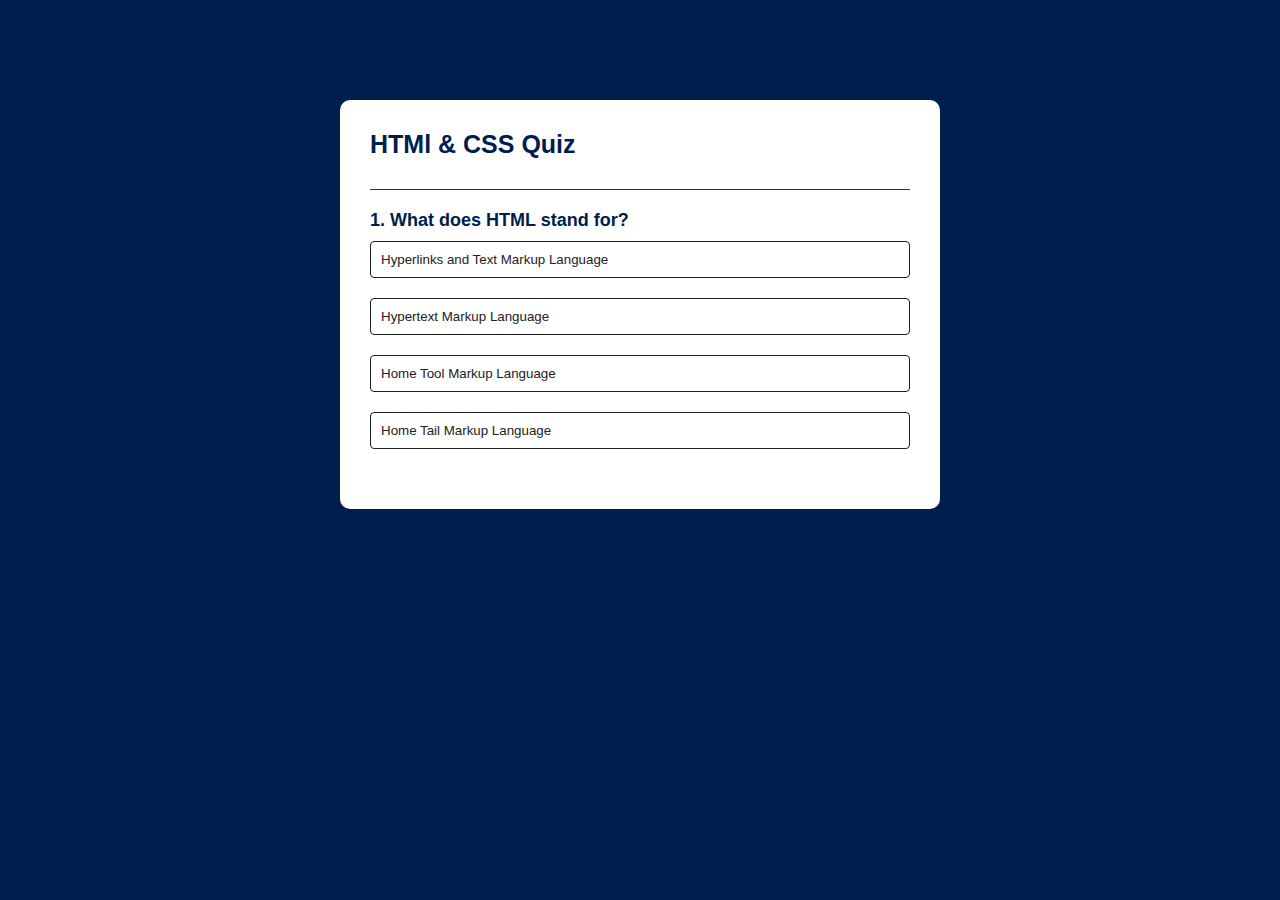
<file: index.html>
<!DOCTYPE html>
<html lang="en">
<head>
    <meta charset="UTF-8">
    <meta name="viewport" content="width=device-width, initial-scale=1.0">
    <title>Quiz App</title>
    <link rel="stylesheet" href="style.css">
</head>
<body>
    <div class="app">
        <h1>HTMl & CSS Quiz</h1>
        <div class="quiz">
            <h2 id="question">question goes here</h2>
            <div id="answer-buttons">
                <button class="btn">Answer 1</button>
                <button class="btn">Answer 2</button>
                <button class="btn">Answer 3</button>
                <button class="btn">Answer 4</button>
            </div>
            <button id="nextBtn">Next</button>
        </div>
    </div>


    <script src="app.js"></script>
</body>
</html>
</file>
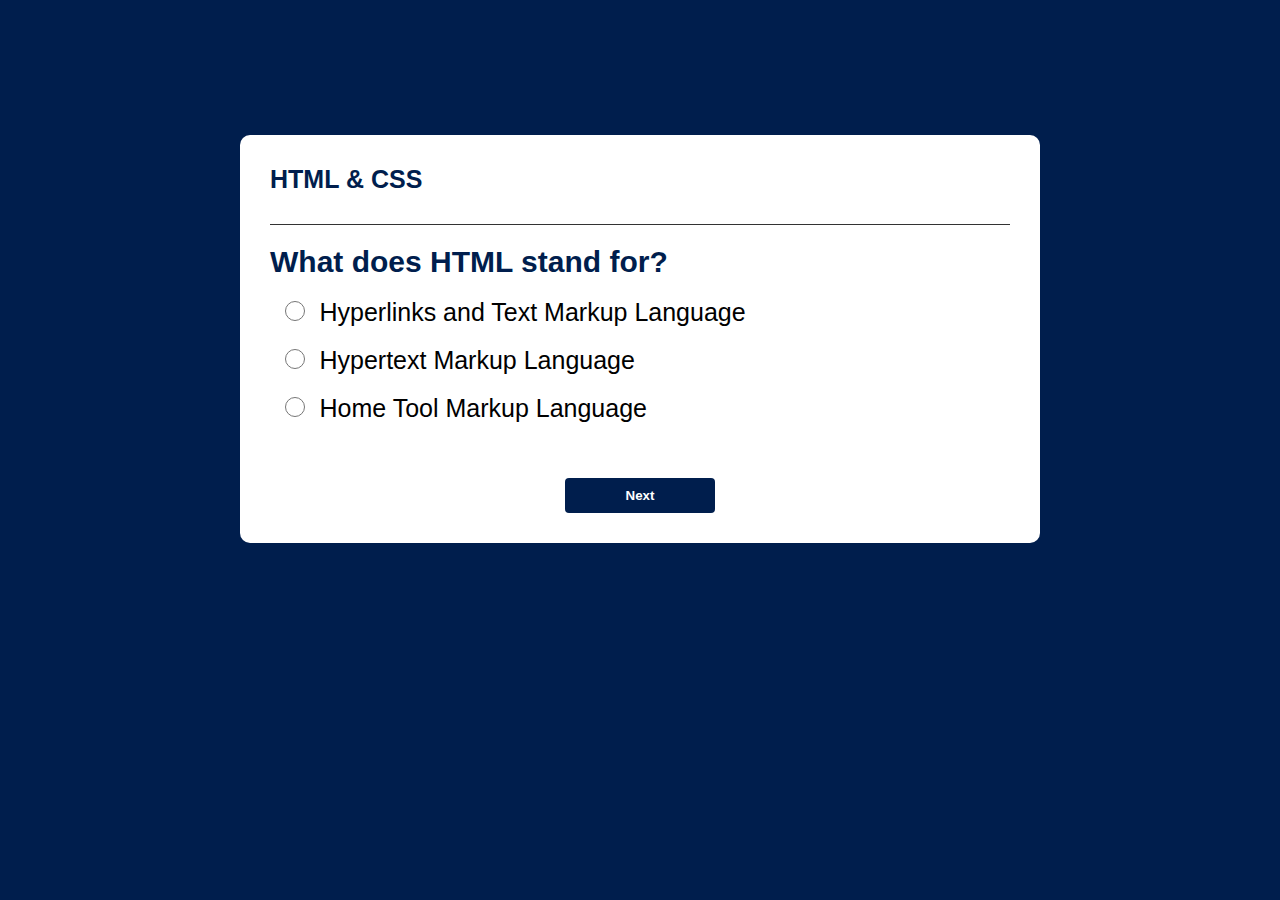
<file: MyPractice/index.html>
<!DOCTYPE html>
<html lang="en">
  <head>
    <meta charset="UTF-8" />
    <meta name="viewport" content="width=device-width, initial-scale=1.0" />
    <title>My Practice Code Quiz App</title>
    <link rel="stylesheet" href="style.css" />
  </head>
  <body>
    <div class="timer-watch">
      <span id="timer"></span>
    </div>
    <div class="app">
      <h1>HTML & CSS</h1>
      <div class="quiz">
        <h2 id="question"></h2>
        <div class="answer-buttons">
          <label>
            <input onclick="enableBtn()" type="radio" name="answer" value="1" />
            <span id="option1"></span>
          </label>
        </div>
        <div class="answer-buttons">
          <label>
            <input onclick="enableBtn()" type="radio" name="answer" value="2" />
            <span id="option2"></span>
          </label>
        </div>
        <div class="answer-buttons">
          <label>
            <input onclick="enableBtn()" type="radio" name="answer" value="3" />
            <span id="option3"></span>
          </label>
        </div>
      </div>
      <button disabled id="nextBtn" onclick="nextQuestion()">Next</button>
    </div>

    <script src="app.js"></script>
  </body>
</html>
<!-- <div>
    <span id="timer"></span>
    <p id="question"></p>
    <div>
      <div>
        <label>
          <input onclick="enableBtn()" type="radio" name="answer" value="1" />
          <span id="option1"></span>
          </label>
        </div>
        <div>
          <label id="">
            <input onclick="enableBtn()" type="radio" name="answer" value="2" />
            <span id="option2"></span>
          </label>
        </div>
        <div>
          <label>
            <input onclick="enableBtn()" type="radio" name="answer" value="3" />
            <span id="option3"></span>
          </label>
        </div>
      </div>
      <button id="nextBtn" disabled onclick="nextQuestion()">Next</button>
    </div> -->
</file>
<file: style.css>
*{
    margin: 0;
    padding: 0;
    font-family: sans-serif,"Poppins";
    box-sizing: border-box;
}

body{
    background: #001e4d;
}

.app{
    background: #fff;
    width: 90%;
    max-width: 600px;
    height: 50%;
    margin: 100px auto 0;
    border-radius: 10px;
    padding: 30px;
}

.app h1{
    font-size: 25px;
    font-weight: 600;
    color: #001e4d;
    border-bottom: 1px solid #333;
    padding-bottom: 30px;
}

.quiz{
    padding: 20px 0;
}

.quiz h2{
    font-size: 18px;
    color: #001e4d;
    font-weight: 600;
}

.btn{
    background: #fff;
    color: #222;
    font-weight: 500;
    width: 100%;
    border: 1px solid #222;
    padding: 10px;
    margin: 10px 0;
    text-align: left; 
    border-radius: 4px;
    cursor: pointer;
    transition: all 0.3s;
}

.btn:hover:not([disabled]){
    background: #222;
    color: #fff;
}

.btn:disabled{
    cursor: no-drop;
}

#nextBtn{
    background: #001e4d;
    color: #fff;
    font-weight: 500;
    width: 150px;
    border: 0;
    padding: 10px;
    margin: 20px auto 0;
    border-radius: 4px;
    cursor: pointer;
    display: none;
    transition: all 0.3s;
}

#nextBtn:hover{
    background: #050505;
    color: #fff;
}

.correct{
    background: #9aeabc;
}

.incorrect{
    background: #ff9393;
}
</file>
<file: MyPractice/style.css>
* {
  margin: 0;
  padding: 0;
  box-sizing: border-box;
  font-family: sans-serif, "Poppins";
}

body {
  background: #001e4d;
}


.timer-watch span{
    display: flex;
    color: #fff;
    font-size: 25px;
    margin-left: 190px;
    margin-top: 35px;
    display: flex;
}

.app {
  background: #fff;
  width: 90%;
  max-width: 800px;
  height: 50%;
  margin: 100px auto 0;
  border-radius: 10px;
  padding: 30px;
}

.app h1 {
  font-size: 25px;
  font-weight: 600;
  color: #001e4d;
  border-bottom: 1px solid #333;
  padding-bottom: 30px;
}

.quiz {
  padding: 20px 0;
}

.quiz h2 {
  font-size: 30px;
  color: #001e4d;
  font-weight: 600;
  margin-bottom: 10px;
}

.answer-buttons{
    margin: 15px;
    margin-top: 19px;
}

.answer-buttons input {
    height: 20px;
    width: 20px;
    cursor: pointer;
}

.answer-buttons span {
    font-size: 25px;
    font-weight: 500;
    padding: 10px;
    cursor: pointer;
}

#nextBtn{
    background: #001e4d;
    color: #fff;
    font-weight: 600;
    width: 150px;
    border: none;
    padding: 10px;
    margin: 20px auto 0;
    border-radius: 4px;
    cursor: pointer;
    transition: all 0.3s;
    display: block;
}

.nextBtn:hover{
    background: #050505;
    color: #fff;
}
</file>
